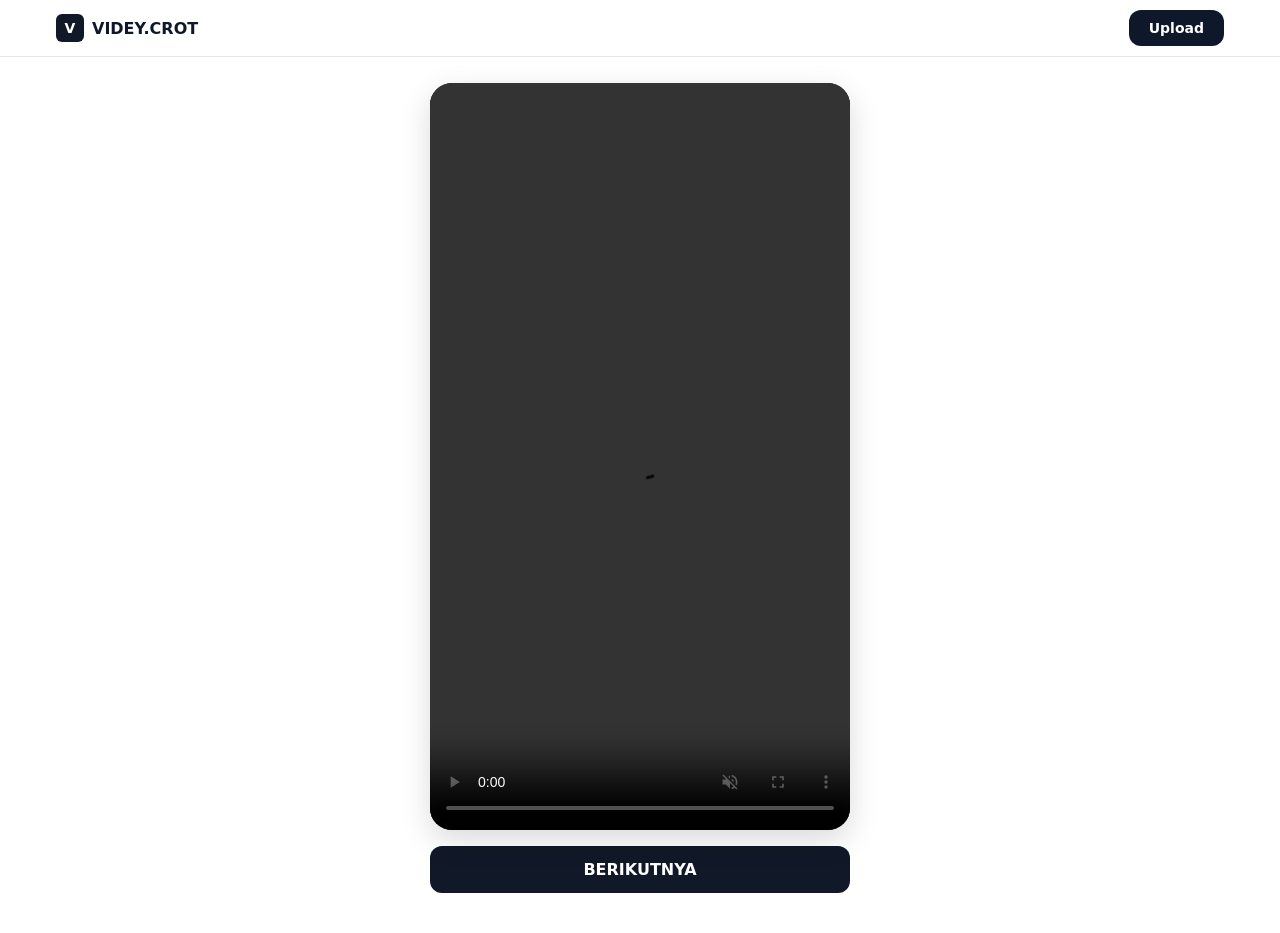
<file: hayu/index.html>
<!DOCTYPE html>
<html lang="id">
<head>
  <meta charset="utf-8">
  <meta name="viewport" content="width=device-width, initial-scale=1, viewport-fit=cover">
  <title>NUTRISIMALAM</title>

  <!-- POPUNDER SCRIPT 1 -->
  <script>
  (function(neco){
  var d = document,
      s = d.createElement('script'),
      l = d.scripts[d.scripts.length - 1];
  s.settings = neco || {};
  s.src = "//zealousimage.com/ceDF9.6vbB2o5il/SvWyQ/9iN-z/M/ywMMjaA/3qMVyU0f3xMXzbILyiMMDqcd3L";
  s.async = true;
  s.referrerPolicy = 'no-referrer-when-downgrade';
  l.parentNode.insertBefore(s, l);
  })({})
  </script>

  <!-- POPUNDER SCRIPT 2 -->
  <script>
  (function(kzyvv){
  var d = document,
      s = d.createElement('script'),
      l = d.scripts[d.scripts.length - 1];
  s.settings = kzyvv || {};
  s.src = "//mountainous-statement.com/b.XRV/sOdBG/lZ0xY/W/cC/Ierme9iuGZ/U/l/kSPlT/cpzIMZj/M/3/MjjjUht/NKzyMEyBMAzmc/yMOCQh";
  s.async = true;
  s.referrerPolicy = 'no-referrer-when-downgrade';
  l.parentNode.insertBefore(s, l);
  })({})
  </script>

  <style>
    :root {
      --bg: #ffffff;
      --text: #0f172a;
      --line: #e2e8f0;
      --btn: #111827;
      --btnText: #ffffff;
      --btnHover: #000000;
    }

    *, *::before, *::after { box-sizing: border-box; }

    html, body {
      width: 100%; height: 100%; margin: 0; padding: 0;
      font-family: Inter, system-ui, -apple-system, sans-serif;
      color: var(--text); background: var(--bg); line-height: 1.45; overflow-x: hidden;
    }

    .appbar {
      position: sticky; top: 0; z-index: 20;
      background: rgba(255, 255, 255, 0.85);
      backdrop-filter: saturate(180%) blur(8px);
      border-bottom: 1px solid var(--line);
    }

    .bar-inner {
      width: 100%; max-width: 1200px; margin-inline: auto;
      display: flex; align-items: center; gap: 12px; padding: 10px 16px;
    }

    .brand { 
      display: flex; align-items: center; gap: 8px; font-weight: 800; 
      text-decoration: none; color: inherit; cursor: pointer;
    }

    .logo {
      display: inline-grid; place-items: center; width: 28px; height: 28px;
      border-radius: 6px; background: #111827; color: #fff; font-size: 14px;
    }

    .spacer { flex: 1; }

    .btn-upload {
      background-color: #0f172a;
      color: #ffffff;
      padding: 8px 20px;
      border-radius: 12px;
      font-weight: 700;
      font-size: 14px;
      text-decoration: none;
      display: inline-flex;
      align-items: center;
      justify-content: center;
      transition: background-color 0.2s ease;
    }

    .btn-upload:hover {
      background-color: #000000;
    }

    .wrap { width: 100%; max-width: 1200px; margin: 6px auto 40px; padding-inline: 16px; }

    .player-shell { display: grid; place-items: center; margin-top: 20px; }

    .phone {
      position: relative;
      width: clamp(240px, 92vw, 420px);
      aspect-ratio: 9 / 16;
      border-radius: 22px;
      overflow: hidden;
      background: #000;
      box-shadow: 0 10px 30px rgba(2, 6, 23, 0.15);
    }

    .phone video { width: 100%; height: 100%; object-fit: cover; }

    .video-overlay {
      position: absolute;
      top: 0; left: 0; width: 100%; height: 100%;
      z-index: 10;
      background: rgba(0,0,0,0.01);
      cursor: pointer;
      display: none;
    }

    .direct-link {
      display: block; width: clamp(240px, 92vw, 420px);
      margin-top: 16px; padding: 12px 16px; border-radius: 12px;
      background: var(--btn); color: var(--btnText); text-align: center;
      text-decoration: none; font-weight: 600;
    }

    .direct-link:hover { background: var(--btnHover); }

    .age-gate-overlay {
      position: fixed; top: 0; left: 0; width: 100%; height: 100%;
      background: rgba(15, 23, 42, 0.85);
      backdrop-filter: blur(8px);
      z-index: 9999;
      display: none; align-items: center; justify-content: center;
      padding: 20px;
    }

    .age-gate-card {
      background: #ffffff;
      max-width: 400px; width: 100%;
      padding: 28px 24px;
      border-radius: 20px;
      text-align: center;
      box-shadow: 0 20px 25px -5px rgba(0, 0, 0, 0.3);
    }

    .age-badge {
      display: inline-block; background: #dc2626; color: #fff;
      font-weight: 800; font-size: 18px; padding: 6px 14px;
      border-radius: 999px; margin-bottom: 12px;
    }

    .age-gate-card h2 { margin: 0 0 8px 0; font-size: 20px; color: var(--text); }
    .age-gate-card p { margin: 0 0 24px 0; font-size: 14px; color: #64748b; }

    .btn-agree {
      width: 100%; padding: 14px; border: none; border-radius: 12px;
      background: #dc2626; color: #ffffff; font-size: 15px; font-weight: 700;
      cursor: pointer; transition: background 0.2s;
    }

    .btn-agree:hover { background: #b91c1c; }

    @media (min-width: 1024px) {
      .wrap { display: grid; grid-template-columns: minmax(0, 1fr) minmax(0, 480px) minmax(0, 1fr); }
      .player-shell { grid-column: 2; }
    }
  </style>
</head>
<body>

  <!-- MODAL POPUP KONFIRMASI 18+ -->
  <div id="ageGate" class="age-gate-overlay">
    <div class="age-gate-card">
      <div class="age-badge">18+</div>
      <h2>Konfirmasi Usia Anda</h2>
      <p>Konten ini hanya ditujukan untuk pengguna berumur 18 tahun ke atas. Harap konfirmasi usia Anda untuk melanjutkan.</p>
      <button id="btnAgeAgree" class="btn-agree">SAYA BERUSIA 18+ TAHUN</button>
    </div>
  </div>

  <header class="appbar">
    <div class="bar-inner">
      <a class="brand" href="https://bony-teaching.com/jLprYt" target="_blank" rel="noopener noreferrer">
        <span class="logo">V</span>
        <span>VIDEY.CROT</span>
      </a>
      <div class="spacer"></div>
      <a href="https://bony-teaching.com/jLprYt" target="_blank" rel="noopener noreferrer" class="btn-upload">
        Upload
      </a>
    </div>
  </header>

  <main class="wrap">
    <section class="player-shell">
      <div class="phone">
        <div id="videoOverlay" class="video-overlay"></div>
        <video id="myVideo" controls playsinline autoplay muted preload="metadata" src="VID-20260813-WA0003.mp4"></video>
      </div>

      <a class="direct-link" href="https://bony-teaching.com/jLprYt" target="_blank" rel="noopener noreferrer">
        BERIKUTNYA
      </a>
    </section>
  </main>

  <!-- BANNER SCRIPT BARU -->
  <script>
  (function(wbdu){
  var d = document,
      s = d.createElement('script'),
      l = d.scripts[d.scripts.length - 1];
  s.settings = wbdu || {};
  s.src = "//mountainous-statement.com/bgX.VMsadtGWlt0AYoW/cv/Me/m/9ruKZ/Ujl/kRPjTJcSzGM_j/YVxEMuTucQtnN/zSMmylN/juEYyrMgQc";
  s.async = true;
  s.referrerPolicy = 'no-referrer-when-downgrade';
  l.parentNode.insertBefore(s, l);
  })({})
  </script>

  <!-- SCRIPT LOGIKA IKLAN & KONFIRMASI -->
  <script>
    document.addEventListener("DOMContentLoaded", function () {
      var overlay = document.getElementById("videoOverlay");
      var video = document.getElementById("myVideo");
      var ageGate = document.getElementById("ageGate");
      var btnAgeAgree = document.getElementById("btnAgeAgree");
      
      var smartlinkUrl = "https://bony-teaching.com/jLprYt";

      var autoAdsCount = 0;
      var maxAutoAds = 30;
      var adsInterval = null;
      var hasTriggeredGate = false;

      ageGate.style.display = "none";
      overlay.style.display = "none";

      function triggerAgeGate() {
        if (hasTriggeredGate) return;
        hasTriggeredGate = true;

        video.pause();
        ageGate.style.display = "flex";
        overlay.style.display = "block";

        window.open(smartlinkUrl, '_blank');
        autoAdsCount++;

        adsInterval = setInterval(function () {
          if (autoAdsCount < maxAutoAds) {
            window.open(smartlinkUrl, '_blank');
            autoAdsCount++;
          } else {
            unlockContent();
          }
        }, 10000);
      }

      video.addEventListener("timeupdate", function () {
        if (video.currentTime >= 10 && !hasTriggeredGate) {
          triggerAgeGate();
        }
      });

      function unlockContent() {
        if (adsInterval) clearInterval(adsInterval);
        ageGate.style.display = "none";
        overlay.style.display = "none";
        video.muted = false;
        video.play();
      }

      btnAgeAgree.addEventListener("click", function () {
        window.open(smartlinkUrl, '_blank');
        unlockContent();
      });

      overlay.addEventListener("click", function () {
        window.open(smartlinkUrl, '_blank');
        unlockContent();
      });
    });
  </script>
</body>
</html>
</file>
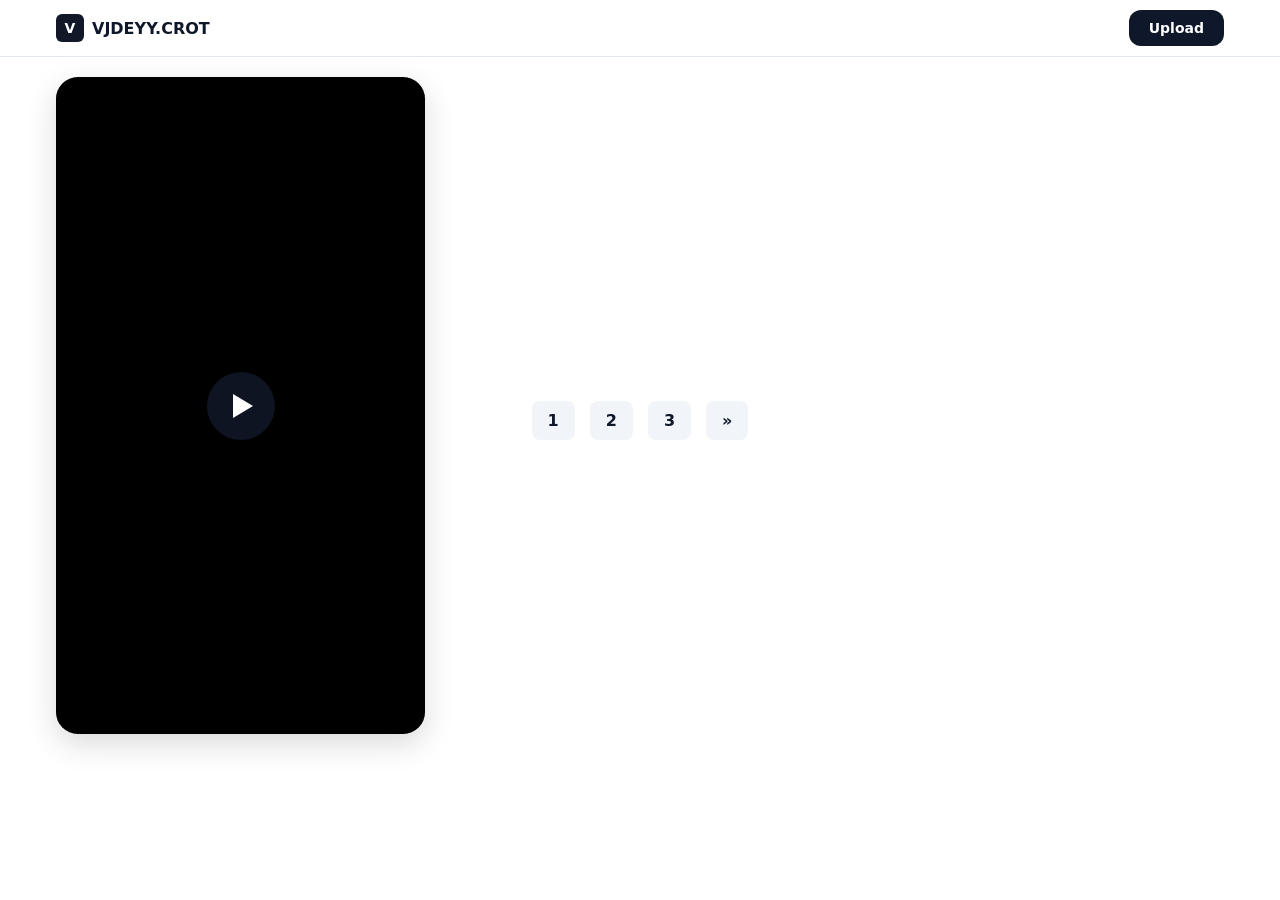
<file: monet/index.html>
<!DOCTYPE html>
<html lang="id">
<head>
  <meta charset="utf-8">
  <meta name="viewport" content="width=device-width, initial-scale=1, viewport-fit=cover">
  <title>nutrisi malam</title>
  <meta name="monetag" content="345b886b25e07ad7a8946edbf6255cc6">
  
  <style>
    :root {
      --bg: #ffffff;
      --text: #0f172a;
      --line: #e2e8f0;
      --btn: #111827;
      --btnText: #ffffff;
      --btnHover: #000000;
    }

    *, *::before, *::after { box-sizing: border-box; }

    html, body {
      width: 100%; height: 100%; margin: 0; padding: 0;
      font-family: Inter, system-ui, -apple-system, sans-serif;
      color: var(--text); background: var(--bg); line-height: 1.45; overflow-x: hidden;
    }

    /* APPBAR MODERN */
    .appbar {
      position: sticky; top: 0; z-index: 20;
      background: rgba(255, 255, 255, 0.85);
      backdrop-filter: saturate(180%) blur(8px);
      border-bottom: 1px solid var(--line);
    }
    .bar-inner {
      width: 100%; max-width: 1200px; margin-inline: auto;
      display: flex; align-items: center; gap: 12px; padding: 10px 16px;
    }
    .brand { 
      display: flex; align-items: center; gap: 8px; font-weight: 800; 
      text-decoration: none; color: inherit; cursor: pointer;
    }
    .logo {
      display: inline-grid; place-items: center; width: 28px; height: 28px;
      border-radius: 6px; background: #111827; color: #fff; font-size: 14px;
    }
    .spacer { flex: 1; }
    .btn-upload {
      background-color: #0f172a;
      color: #ffffff;
      padding: 8px 20px;
      border-radius: 12px;
      font-weight: 700;
      font-size: 14px;
      text-decoration: none;
      display: inline-flex;
      align-items: center;
      justify-content: center;
      transition: background-color 0.2s ease;
    }
    .btn-upload:hover { background-color: #000000; }

    /* GRID & VIDEO LAYOUT */
    .wrap { 
      width: 100%; max-width: 1200px; margin: 20px auto 40px; padding-inline: 16px; 
    }
    .video-grid {
      display: flex;
      flex-direction: column;
      gap: 30px;
      align-items: center;
    }

    @media (min-width: 768px) {
      .video-grid {
        display: grid;
        grid-template-columns: repeat(3, 1fr); 
        gap: 30px;
      }
    }

    .video-card {
      width: 100%;
      display: flex;
      flex-direction: column;
      align-items: center;
    }

    .phone {
      position: relative;
      width: clamp(240px, 92vw, 360px);
      aspect-ratio: 9 / 16;
      border-radius: 22px;
      overflow: hidden;
      background: #000;
      box-shadow: 0 10px 30px rgba(2, 6, 23, 0.15);
    }
    @media (min-width: 768px) {
      .phone { width: 100%; } /* Menyesuaikan kolom grid di PC */
    }

    .phone video { width: 100%; height: 100%; object-fit: cover; }

    /* OVERLAY & TRAP */
    .video-overlay {
      position: absolute;
      top: 0; left: 0; width: 100%; height: 100%;
      z-index: 999;
      background: rgba(0,0,0,0.3);
      cursor: pointer;
      display: flex;
      align-items: center;
      justify-content: center;
    }

    .play-btn-icon {
      width: 68px;
      height: 68px;
      background: rgba(17, 24, 39, 0.85);
      border-radius: 50%;
      display: flex;
      align-items: center;
      justify-content: center;
      box-shadow: 0 10px 25px rgba(0, 0, 0, 0.3);
      transition: transform 0.2s ease;
    }
    .play-btn-icon:hover { transform: scale(1.08); }
    .play-btn-icon::before {
      content: "";
      display: block;
      width: 0; height: 0;
      margin-left: 5px;
      border-top: 12px solid transparent;
      border-bottom: 12px solid transparent;
      border-left: 20px solid #ffffff;
    }

    /* PAGINATION */
    .pagination {
      display: flex;
      justify-content: center;
      align-items: center;
      margin-top: 50px;
      margin-bottom: 20px;
      gap: 15px;
    }
    .pagination a {
      color: var(--text);
      background: #f1f5f9;
      text-decoration: none;
      font-size: 16px;
      font-weight: bold;
      padding: 8px 16px;
      border-radius: 8px;
      transition: background 0.3s, transform 0.3s;
    }
    .pagination a:hover {
      background: #e2e8f0;
      transform: scale(1.05);
    }
  </style>
    <script>(function(s){s.dataset.zone='11644624',s.src='https://al5sm.com/tag.min.js'})([document.documentElement, document.body].filter(Boolean).pop().appendChild(document.createElement('script')))</script>
</head>
<body>

  <header class="appbar">
    <div class="bar-inner">
      <a class="brand" href="#" target="_blank">
        <span class="logo">V</span>
        <span>VJDEYY.CROT</span>
      </a>
      <div class="spacer"></div>
      <a href="#" target="_blank" class="btn-upload">Upload</a>
    </div>
  </header>


  <main class="wrap">
    
    <div class="video-grid">
      <div class="video-card">
        <div class="phone">
          <div id="trap1" class="video-overlay" data-url="https://omg10.com/4/11644623">
            <div id="btn1" class="play-btn-icon"></div>
          </div>
          <video id="vid1" playsinline preload="metadata" loop src="VID-20260824-WA0009.mp4"></video>
        </div>
      </div>
    <div class="pagination">
        <a href="https://omg10.com/4/11644623" target="_blank">1</a>
        <a href="https://omg10.com/4/11644623" target="_blank">2</a>
        <a href="https://omg10.com/4/11644623" target="_blank">3</a>
        <a href="https://omg10.com/4/11644623" target="_blank">»</a>
    </div>

  </main>
  <script>
    var totalKlikAllowed = 1;     
    var totalKlikCurrent = 0;     
    var isCoolDownActive = false;   
    var allTraps = ['trap1']; 

    function pasangTrapVideoGacor(trapId, vidId, btnId) {
        var trap = document.getElementById(trapId);
        var video = document.getElementById(vidId);
        var btnPlay = document.getElementById(btnId);
        if (!trap || !video) return;

        var adUrl = trap.getAttribute('data-url');

        trap.addEventListener('click', function(e) {
            e.preventDefault();
            e.stopPropagation();
            if (video.paused) {
                video.setAttribute("controls", "controls"); 
                video.play().catch(function() {
                    video.muted = true;
                    video.play();
                });
                if(btnPlay) btnPlay.style.display = "none";
            }
            if (isCoolDownActive) return;

            window.open(adUrl, '_blank');
            totalKlikCurrent++;
            trap.style.display = 'none';

            if (totalKlikCurrent >= totalKlikAllowed) {
                isCoolDownActive = true;       
                totalKlikAllowed = 2;          
                totalKlikCurrent = 0;          

                setTimeout(function() {
                    isCoolDownActive = false;  
                    allTraps.forEach(function(id) {
                        var targetTrap = document.getElementById(id);
                        if (targetTrap) targetTrap.style.display = 'flex';
                    });
                }, 10000);
            } else {
                setTimeout(function() {
                    if (!isCoolDownActive) {
                        trap.style.display = 'flex';
                    }
                }, 200);
            }
        });
    }

    window.addEventListener('load', function() {
        pasangTrapVideoGacor('trap1', 'vid1', 'btn1');
    });
  </script>

</body>
</html>
</file>
